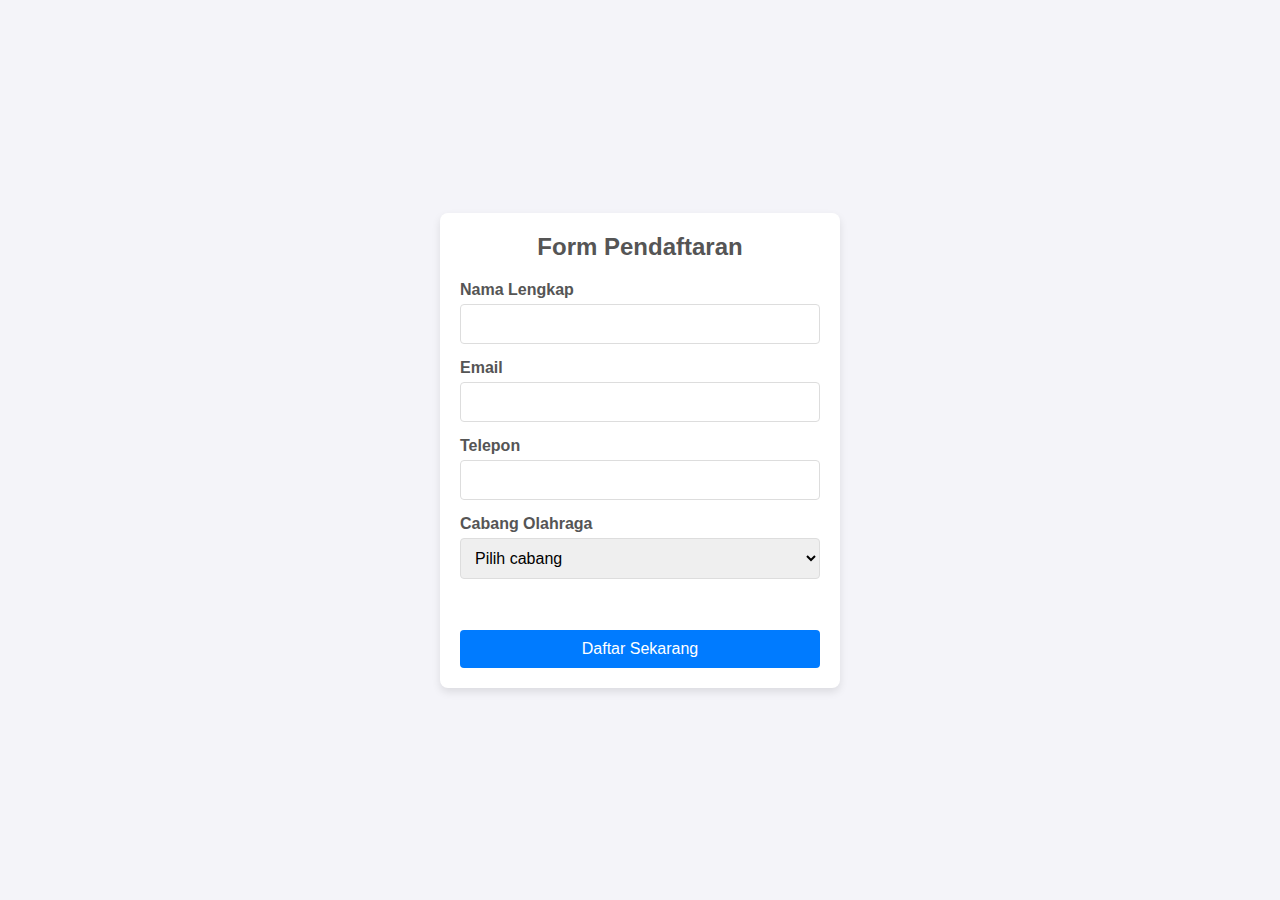
<file: form.html>
<!DOCTYPE html>
<html lang="id">
<head>
    <meta charset="UTF-8">
    <meta name="viewport" content="width=device-width, initial-scale=1.0">
    <title>Form Pendaftaran</title>
    
    <style>
        
        * {
            margin: 0;
            padding: 0;
            box-sizing: border-box;
        }

        body {
            font-family: Arial, sans-serif;
            background-color: #f4f4f9;
            display: flex;
            justify-content: center;
            align-items: center;
            min-height: 100vh;
            color: #333;
        }

        .form-container {
            background-color: #fff;
            padding: 20px;
            border-radius: 8px;
            box-shadow: 0 4px 8px rgba(0, 0, 0, 0.1);
            width: 100%;
            max-width: 400px;
        }

        .form-container h2 {
            text-align: center;
            margin-bottom: 20px;
            font-size: 24px;
            color: #555;
        }

        .form-group {
            margin-bottom: 15px;
        }

        .form-group label {
            display: block;
            margin-bottom: 5px;
            font-weight: bold;
            color: #555;
        }

        .form-group input,
        .form-group select,
        .form-group textarea {
            width: 100%;
            padding: 10px;
            border: 1px solid #ddd;
            border-radius: 4px;
            font-size: 16px;
        }

        .radio-group {
            display: flex;
            gap: 10px;
            align-items: center;
        }

        .submit-btn {
            width: 100%;
            padding: 10px;
            font-size: 16px;
            color: #fff;
            background-color: #007bff;
            border: none;
            border-radius: 4px;
            cursor: pointer;
            transition: background-color 0.3s;
        }

        .submit-btn:hover {
            background-color: #0056b3;
        }
    </style>
</head>
<body>
    <div class="form-container">
        <h2>Form Pendaftaran</h2>
        <form action="crud/create.php" method="POST">
            <div class="form-group">
            <label>Nama Lengkap</label>
            <input type="text" name="name" required>
            </div>
            <div class="form-group">
            <label>Email</label>
            <input type="email" name="email" required>
            </div>
            <div class="form-group">
            <label>Telepon</label>
            <input type="text" name="phone" required>
            </div>
            <div class="form-group">
            <label>Cabang Olahraga</label>
                <select id="sport" name="sport" required>
                    <option value="">Pilih cabang</option>
                    <option value="Sepak Bola">Sepak Bola</option>
                    <option value="Basket">Basket</option>
                    <option value="Bulu Tangkis">Bulu Tangkis</option>
                </select>
            </div>
            <br></br>

            <button type="submit" class="submit-btn">Daftar Sekarang</button>
        </form>
    </div>
</body>
</html>
</file>
